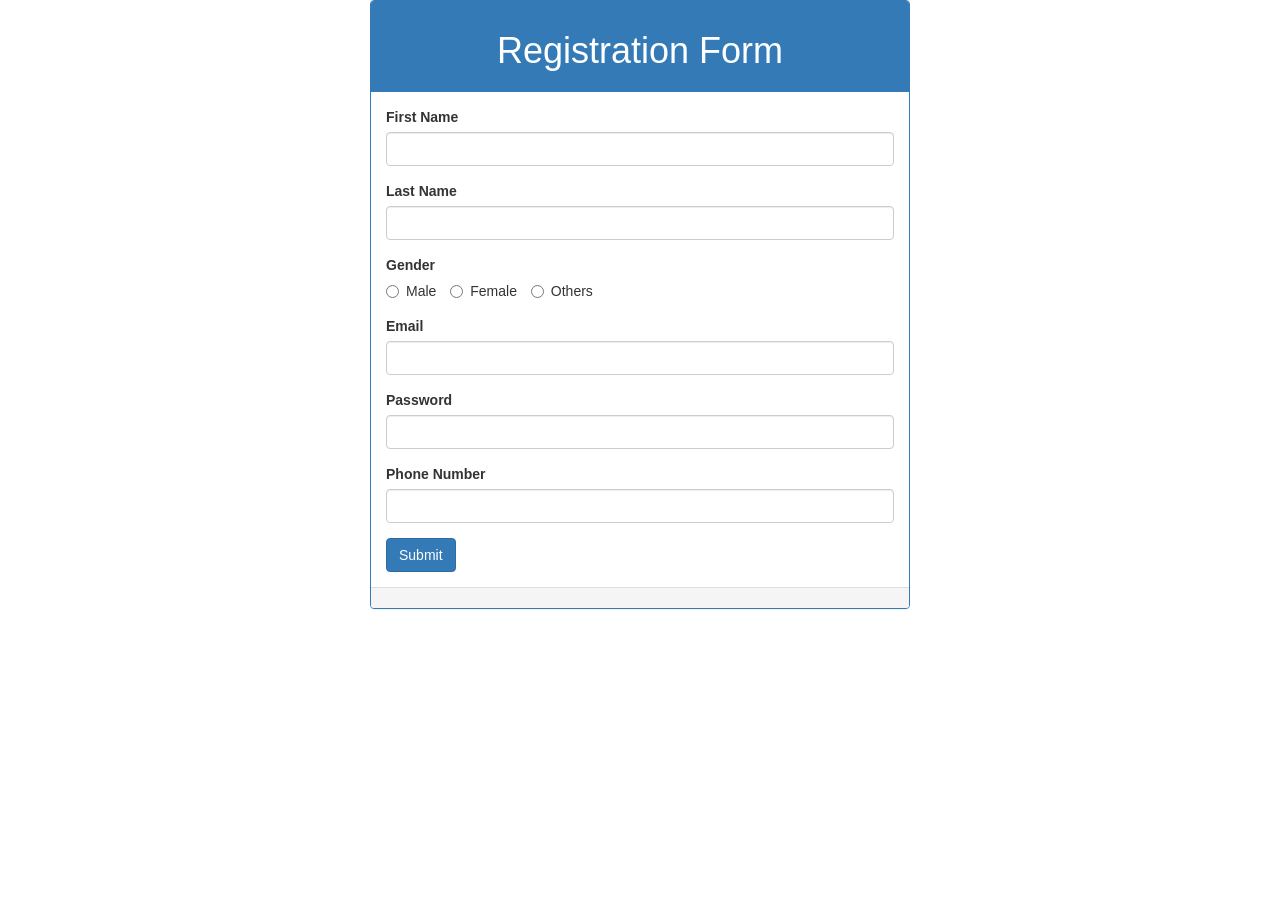
<file: forms.html>
<!DOCTYPE html>
<html>
  <head>
    <title>Registration Page</title>
    <link rel="stylesheet" type="text/css" href="bootstrap.css" />
  </head>
  <body>
    <div class="container">
      <div class="row col-md-6 col-md-offset-3">
        <div class="panel panel-primary">
          <div class="panel-heading text-center">
            <h1>Registration Form</h1>
          </div>
          <div class="panel-body">
            <form action="connect.php" method="post">
              <div class="form-group">
                <label for="firstName">First Name</label>
                <input
                  type="text"
                  class="form-control"
                  id="firstName"
                  name="firstName"
                />
              </div>
              <div class="form-group">
                <label for="lastName">Last Name</label>
                <input
                  type="text"
                  class="form-control"
                  id="lastName"
                  name="lastName"
                />
              </div>
              <div class="form-group">
                <label for="gender">Gender</label>
                <div>
                  <label for="male" class="radio-inline"
                    ><input
                      type="radio"
                      name="gender"
                      value="m"
                      id="male"
                    />Male</label
                  >
                  <label for="female" class="radio-inline"
                    ><input
                      type="radio"
                      name="gender"
                      value="f"
                      id="female"
                    />Female</label
                  >
                  <label for="others" class="radio-inline"
                    ><input
                      type="radio"
                      name="gender"
                      value="o"
                      id="others"
                    />Others</label
                  >
                </div>
              </div>
              <div class="form-group">
                <label for="email">Email</label>
                <input
                  type="text"
                  class="form-control"
                  id="email"
                  name="email"
                />
              </div>
              <div class="form-group">
                <label for="password">Password</label>
                <input
                  type="password"
                  class="form-control"
                  id="password"
                  name="password"
                />
              </div>
              <div class="form-group">
                <label for="number">Phone Number</label>
                <input
                  type="number"
                  class="form-control"
                  id="number"
                  name="number"
                />
              </div>
              <input type="submit" class="btn btn-primary" />
            </form>
          </div>
          <div class="panel-footer text-right">

          </div>
        </div>
      </div>
    </div>
    <div class="toast" role="alert" aria-live="assertive" aria-atomic="true">
  <div class="toast-header">


    <button type="button" class="ml-2 mb-1 close" data-dismiss="toast" aria-label="Close">

    </button>
  </div>
  <div class="toast-body">
  </div>
</div>
  </body>
</html>
<!--<html lang="en">
<head>
    <meta charset="UTF-8">
    <meta name="viewport" content="width=device-width, initial-scale=1.0">
    <title>Consultancy website</title>



</head>
<body>


<!-- header section starts

<header>

<div class="container">

    <a href="#" class="logo"><span>H</span>ealth<span>C</span>are.</a>

    <nav class="nav">
        <ul>
            <li><a href="#home">home</a></li>
            <li><a href="#about">about</a></li>
            <li><a href="#facility">Services</a></li>
            <li><a href="#review">review</a></li>
            <li><a href="#contact">contact</a></li>
            <li><a href="#post">our blog</a></li>
        </ul>
    </nav>

    <div class="fas fa-bars"></div>

</div>

</header>



 home section starts

<section class="home" id="home">

<div class="container">

    <div class="row min-vh-100 align-items-center text-center text-md-left">

        <div class="col-md-6 pr-md-5" data-aos="zoom-in">
            <img src="https://media.istockphoto.com/vectors/medical-team-vector-id1214423422?k=20&m=1214423422&s=612x612&w=0&h=WmzB4WiNJ_II5I6uQIGGaYMh45gP8qikNnIyMpqPPAA=" width="100%" alt="">
        </div>

        <div class="col-md-6 pl-md-5 content" data-aos="fade-left">
            <h1><span>stay</span> safe, <span>stay</span> healthy.</h1>
            <h3>caring for you.</h3>
            <a href="#"><button class="button">learn more</button></a>
        </div>

    </div>

</div>

</section>


<section class="contact" id="contact">

    <div class="container min-vh-100">

        <div class="row justify-content-center">

            <h1 class="heading"><span></span> MAKE AN APPOINTMENT <span></span></h1>

            <div class="col-md-10" data-aos="flip-down">

                <form action="connect.php" method="post">

                    <div class="inputBox">
                        <input type="text" placeholder="full name" name="fullname">
                        <input type="number" placeholder="phone" name="phone">
                    </div>

                    <div class="inputBox">
                        <input type="email" placeholder="your email" name="email">
                        <select name="time" id="">
                            <option value="" disabled selected>make an appointment</option>
                            <option value="09-11 am">09-11 am</option>
                            <option value="11-03 pm">11-03 pm</option>
                            <option value="03-06 pm">03-06 pm</option>
                            <option value="06-09 pm">06-09 pm</option>
                        </select>
                    </div>

                    <textarea name="text" id="" cols="30" rows="10" placeholder="message ( optional )"></textarea>

                    <input type="submit" name="" id="" value="make appointment" class="button">

                </form>

            </div>

        </div>

    </div>

</section>

</body>
</html>-->
</file>
